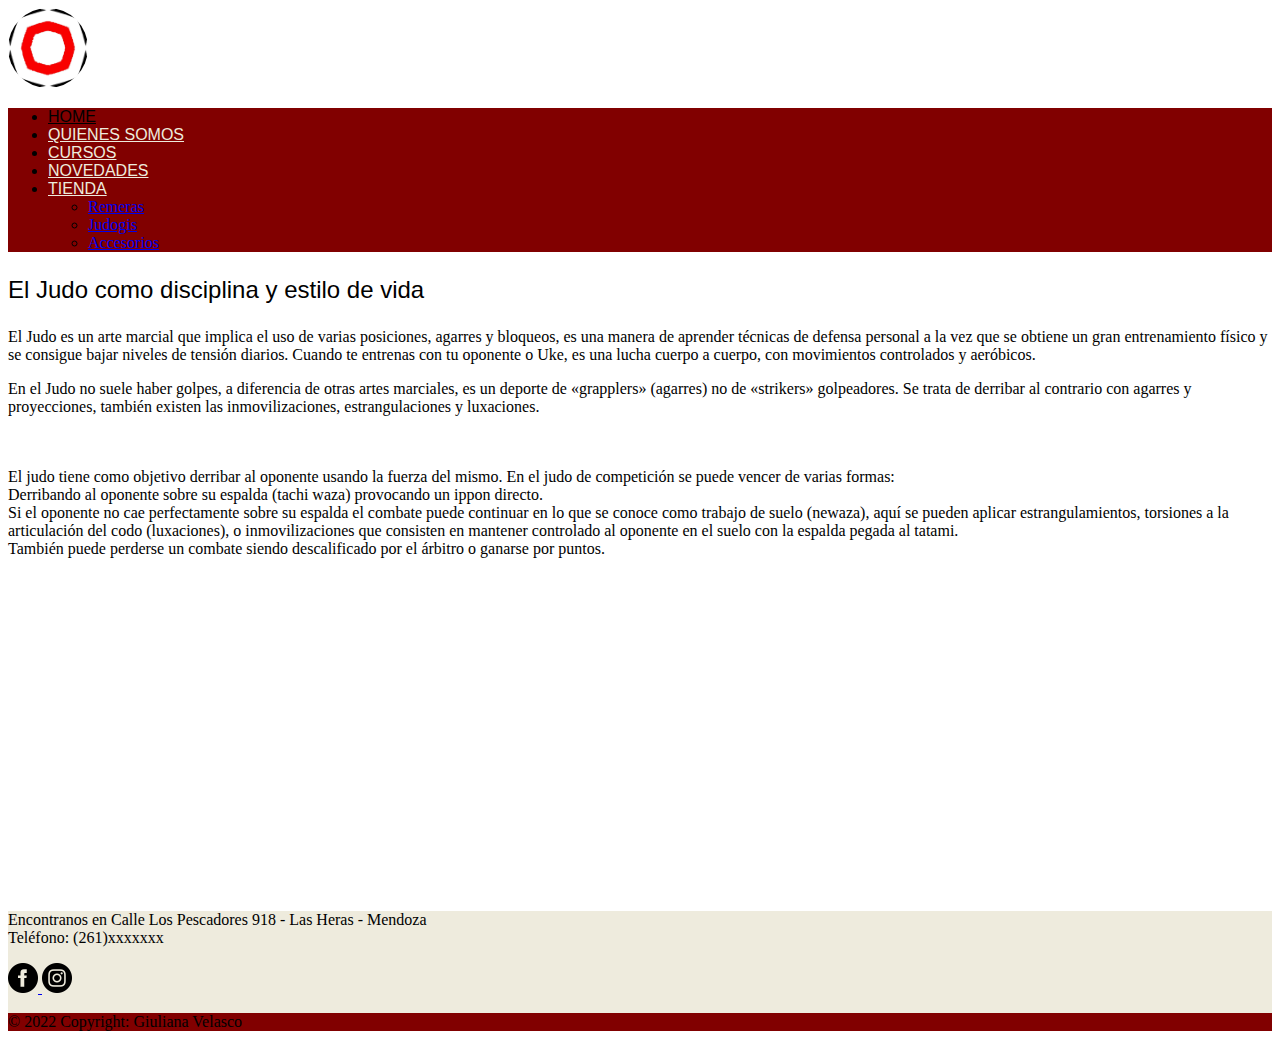
<file: index.html>
<!DOCTYPE html>
<html lang="en">

<head>
  <meta charset="UTF-8">
  <meta http-equiv="X-UA-Compatible" content="IE=edge">
  <meta name="viewport" content="width=device-width, initial-scale=1.0">

  <!-- link de bootstrap -->
  <link href="https://cdn.jsdelivr.net/npm/bootstrap@5.1.3/dist/css/bootstrap.min.css" rel="stylesheet"
    integrity="sha384-1BmE4kWBq78iYhFldvKuhfTAU6auU8tT94WrHftjDbrCEXSU1oBoqyl2QvZ6jIW3" crossorigin="anonymous">

  <!-- link al CSS -->
  <link rel="stylesheet" href="CSS/estilos.css">

  <link rel="stylesheet" href="https://fonts.google.com/">
  <title>Home - Dojo Icmen</title>
</head>

<body>
  <header>
    <seccion class="navbar fondoheader">
      <div class="container-fluid align-self-start justify-content-end">
        <a class="colortitulo">
          <img class="logo girar" src="img/logo.jpeg" alt="Logo del Dojo" width="80" height="80"
            class="d-inline-block align-text-top">
        </a>
      </div>
    </section>
  </header>

  <!-- menu de navegación -->
  <nav class="navbar fondonav">
    <ul class="nav nav-tabs">
      <li class="nav-item">
        <a class="nav-link active hoja-activa" aria-current="page" href="index.html">Home</a>
      </li>
      <li class="nav-item">
        <a class="nav-link navcolor" href="pages/quienessomos.html">Quienes somos</a>
      </li>
      <li class="nav-item">
        <a class="nav-link navcolor" href="pages/cursos.html">Cursos</a>
      </li>
      <li class="nav-item">
        <a class="nav-link navcolor" href="pages/novedades.html">Novedades</a>
      </li>
      <li class="nav-item dropdown">
        <a class="nav-link dropdown-toggle navcolor" href="" id="navbarDropdownMenuLink" role="button"
          data-bs-toggle="dropdown" aria-expanded="false">
          Tienda
        </a>
        <ul class="dropdown-menu" aria-labelledby="navbarDropdownMenuLink">
          <li>
            <a class="dropdown-item" href="pages/tienda.html">Remeras</a>
          </li>
          <li>
            <a class="dropdown-item" href="pages/tienda.html">Judogis</a>
          </li>
          <li>
            <a class="dropdown-item" href="pages/tienda.html">Accesorios</a>
          </li>
        </ul>
      </li>
    </ul>
  </nav>

  <main>
    <div class="container">
      <div class="row">
        <p class="col-md-12 col-sm-12 tituloMain">El Judo como disciplina y estilo de vida</p>
        <p class="col-md-6 col-sm-12">
          El Judo es un arte marcial que implica el uso de varias posiciones, agarres y bloqueos, es una manera de
          aprender técnicas de defensa personal a la vez que se obtiene un gran entrenamiento físico y se consigue bajar
          niveles de tensión diarios. Cuando te entrenas con tu oponente o Uke, es una lucha cuerpo a cuerpo, con
          movimientos controlados y aeróbicos.
        </p>
        <p class="col-md-6 col-sm-12">
          En el Judo no suele haber golpes, a diferencia de otras artes marciales, es un deporte de «grapplers»
          (agarres) no de «strikers» golpeadores. Se trata de derribar al contrario con agarres y proyecciones, también
          existen las inmovilizaciones, estrangulaciones y luxaciones.
          <br><br><br>
        </p>
      </div>
      <!-- video de presentación -->
      <div class="row">
        <p class="col-md-6 col-sm-12">
          El judo tiene como objetivo derribar al oponente usando la fuerza del mismo. En el judo de competición se
          puede vencer de varias formas:<br>
          Derribando al oponente sobre su espalda (tachi waza) provocando un ippon directo.<br>
          Si el oponente no cae perfectamente sobre su espalda el combate puede continuar en lo que se conoce como
          trabajo de suelo (newaza), aquí se pueden aplicar estrangulamientos, torsiones a la articulación del codo
          (luxaciones), o inmovilizaciones que consisten en mantener controlado al oponente en el suelo con la espalda
          pegada al tatami.<br>
          También puede perderse un combate siendo descalificado por el árbitro o ganarse por puntos.
        </p>
        <div class="col-md-6 col-sm-12 m-0.5 d-flex justify-content-center">
          <iframe class="videoIndex" width="500" height="285" src="https://www.youtube.com/embed/okZNbTKysb0"
            title="YouTube video player" frameborder="0"
            allow="accelerometer; autoplay; clipboard-write; encrypted-media; gyroscope; picture-in-picture"
            allowfullscreen></iframe>
        </div>
      </div>
    </div>
  </main>

  <footer class="fondofooter text-black">
    <div class="container-fuid">

      <div class="row m-0">
        <div class="col-6 text-right">
          <p> Encontranos en Calle Los Pescadores 918 - Las Heras - Mendoza <br> Teléfono: (261)xxxxxxx </p>
        </div>

        <!-- Section: Social media -->
        <section class="mb-4 text-end col-6">

          <!-- Facebook -->
          <a class="btn btn-outline-light btn-floating m-1" href="https://www.facebook.com/DojoIcmen" role="button"
            target="blank">
            <img height=30rem width=30rem src="img/iconFacebook.png" alt="Icono de Facebook">
          </a>

          <!-- Instagram -->
          <a class="btn btn-outline-light btn-floating m-1" href="https://www.instagram.com/dojo_icmen/" target="blank"
            role="button">
            <img height="30rem" width="30rem" src="img/iconInsta.png" alt="Icono de Instagram">
          </a>

        </section>
      </div>

      <!-- Copyright -->
      <div class="row text-center p-1 m-0" style="background-color: #810000;">
        <p class="col-12 text-white">© 2022 Copyright: Giuliana Velasco</p>
      </div>
    </div>
  </footer>

  <!-- link js -->
  <script src="https://cdn.jsdelivr.net/npm/bootstrap@5.1.3/dist/js/bootstrap.bundle.min.js"
    integrity="sha384-ka7Sk0Gln4gmtz2MlQnikT1wXgYsOg+OMhuP+IlRH9sENBO0LRn5q+8nbTov4+1p"
    crossorigin="anonymous"></script>

</body>

</html>
</file>
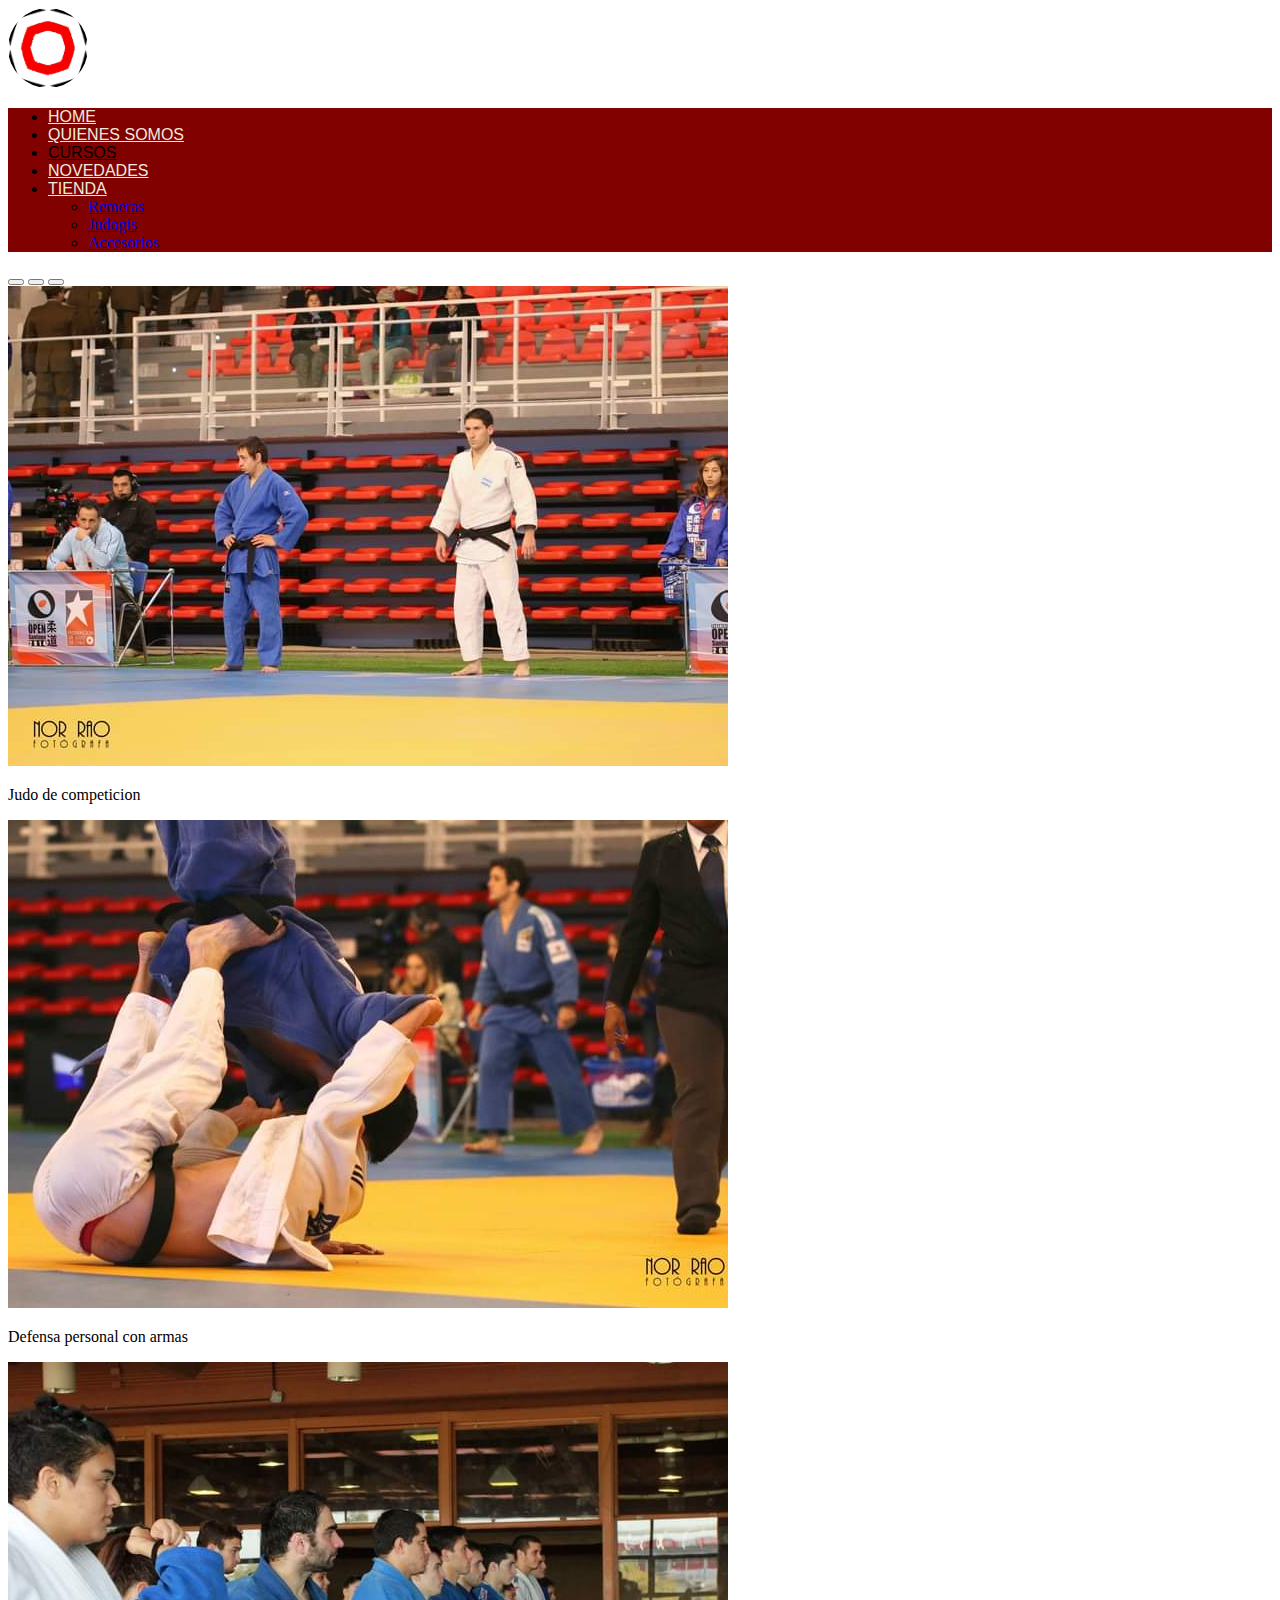
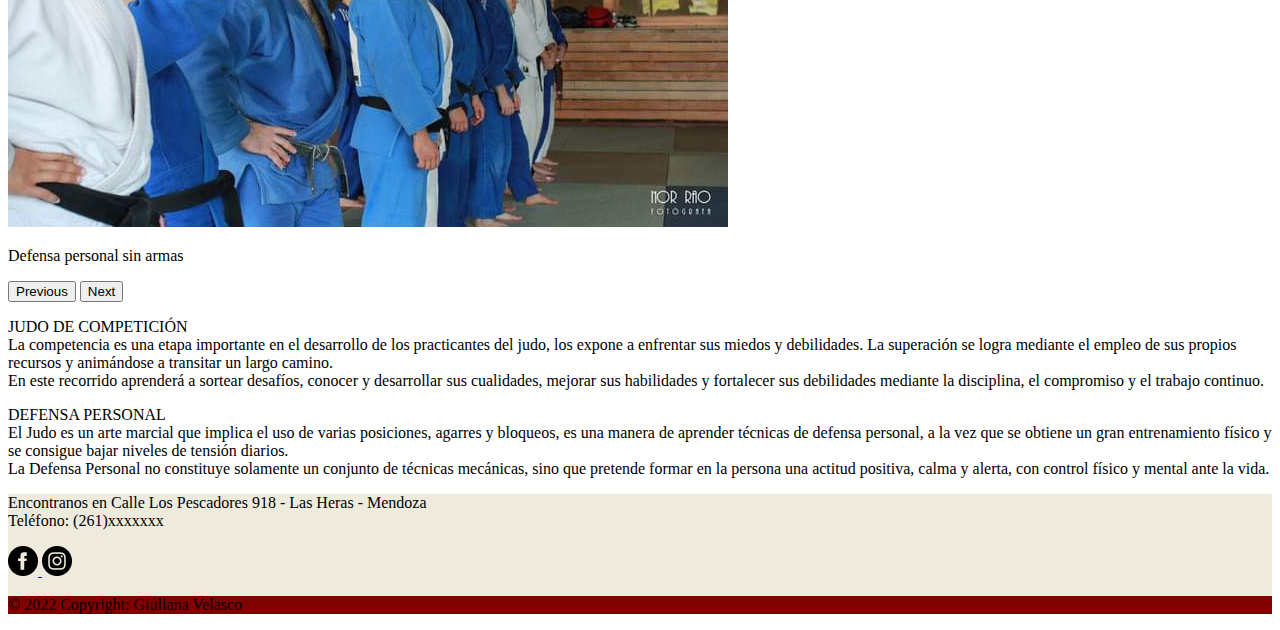
<file: pages/cursos.html>
<!DOCTYPE html>
<html lang="en">

<head>
    <meta charset="UTF-8">
    <meta http-equiv="X-UA-Compatible" content="IE=edge">
    <meta name="viewport" content="width=device-width, initial-scale=1.0">

    <!-- link de bootstrap -->
    <link href="https://cdn.jsdelivr.net/npm/bootstrap@5.1.3/dist/css/bootstrap.min.css" rel="stylesheet"
        integrity="sha384-1BmE4kWBq78iYhFldvKuhfTAU6auU8tT94WrHftjDbrCEXSU1oBoqyl2QvZ6jIW3" crossorigin="anonymous">

    <!-- link de CSS -->
    <link rel="stylesheet" href="../CSS/estilos.css">

    <link rel="stylesheet" href="https://fonts.google.com/">
    <title>Cursos - Dojo Icmen</title>
</head>

<body>
    <header>
        <seccion class="navbar fondoheader">
            <div class="container-fluid align-self-start justify-content-end">
                <a class="colortitulo">
                    <img class="logo girar" src="../img/logo.jpeg" alt="Logo del Dojo" width="80" height="80"
                        class="d-inline-block align-text-top">
                </a>
            </div>
        </section>
    </header>

    <!-- menu de navegación -->
    <nav class="navbar fondonav">
        <ul class="nav nav-tabs">
            <li class="nav-item">
                <a class="nav-link navcolor" aria-current="page" href="../index.html">Home</a>
            </li>
            <li class="nav-item">
                <a class="nav-link navcolor" href="quienessomos.html">Quienes somos</a>
            </li>
            <li class="nav-item">
                <a class="nav-link active hoja-activa" href="cursos.html">Cursos</a>
            </li>
            <li class="nav-item">
                <a class="nav-link navcolor" href="novedades.html">Novedades</a>
            </li>
            <li class="nav-item dropdown">
                <a class="nav-link dropdown-toggle navcolor" href="" id="navbarDropdownMenuLink"
                    role="button" data-bs-toggle="dropdown" aria-expanded="false">
                    Tienda
                </a>
                <ul class="dropdown-menu" aria-labelledby="navbarDropdownMenuLink">
                    <li>
                        <a class="dropdown-item" href="tienda.html">Remeras</a>
                    </li>
                    <li>
                        <a class="dropdown-item" href="tienda.html">Judogis</a>
                    </li>
                    <li>
                        <a class="dropdown-item" href="tienda.html">Accesorios</a>
                    </li>
                </ul>
            </li>
        </ul>
    </nav>

    <main>
        <div class="container">

            <!--Carrusel de imagenes-->
            <section class="row mt-4 mb-4">
                <div id="carouselExampleIndicators" class="carousel slide col-md-6" data-bs-ride="carousel">
                    <div class="carousel-indicators">
                        <button type="button" data-bs-target="#carouselExampleIndicators" data-bs-slide-to="0"
                            class="active" aria-current="true" aria-label="Slide 1"></button>
                        <button type="button" data-bs-target="#carouselExampleIndicators" data-bs-slide-to="1"
                            aria-label="Slide 2"></button>
                        <button type="button" data-bs-target="#carouselExampleIndicators" data-bs-slide-to="2"
                            aria-label="Slide 3"></button>
                    </div>
                    <div class="carousel-inner">
                        <div class="carousel-item active">
                            <img src="../img/judoka1.jpeg" class="d-block w-100 img-fluid" alt="imagen judo">

                            <div class="carousel-caption d-none d-md-block">
                                <p class="leyendaImg">Judo de competicion</p>
                            </div>
                        </div>

                        <div class="carousel-item">
                            <img src="../img/judoka2.jpeg" class="d-block w-100 img-fluid"
                                alt="imagen defensa personal con armas">

                            <div class="carousel-caption d-none d-md-block">
                                <p class="leyendaImg">Defensa personal con armas</p>
                            </div>
                        </div>

                        <div class="carousel-item">
                            <img src="../img/judoka4.jpeg" class="d-block w-100 img-fluid"
                                alt="imagen defensa personal sin armas">

                            <div class="carousel-caption d-none d-md-block">
                                <p class="leyendaImg">Defensa personal sin armas</p>
                            </div>
                        </div>

                    </div>
                    <button class="carousel-control-prev" type="button" data-bs-target="#carouselExampleIndicators"
                        data-bs-slide="prev">
                        <span class="carousel-control-prev-icon" aria-hidden="true"></span>
                        <span class="visually-hidden">Previous</span>
                    </button>
                    <button class="carousel-control-next" type="button" data-bs-target="#carouselExampleIndicators"
                        data-bs-slide="next">
                        <span class="carousel-control-next-icon" aria-hidden="true"></span>
                        <span class="visually-hidden">Next</span>
                    </button>
                </div>
                <div class="col-md-3 text-center d-flex align-items-c">
                    <p>JUDO DE COMPETICIÓN <br>
                        La competencia es una etapa importante en el desarrollo de los practicantes del judo, los expone
                        a enfrentar sus miedos y debilidades. La superación se logra mediante el empleo de sus propios
                        recursos y animándose a transitar un largo camino.
                        <br>
                        En este recorrido aprenderá a sortear desafíos, conocer y desarrollar sus cualidades, mejorar
                        sus habilidades y fortalecer sus debilidades mediante la disciplina, el compromiso y el trabajo
                        continuo.
                    </p>
                </div>
                <div class="col-md-3 text-center d-flex align-items-c">
                    <p>DEFENSA PERSONAL<br>
                        El Judo es un arte marcial que implica el uso de varias posiciones, agarres y bloqueos, es una
                        manera de aprender técnicas de defensa personal, a la vez que se obtiene un gran entrenamiento
                        físico y se consigue bajar niveles de tensión diarios.<br>
                        La Defensa Personal no constituye solamente un conjunto de técnicas mecánicas, sino que pretende
                        formar en la persona una actitud positiva, calma y alerta, con control físico y mental ante la
                        vida.
                    </p>
                </div>
            </section>

        </div>
    </main>

    <footer class="fondofooter text-black">
        <div class="container-fuid">

            <div class="row m-0">
                <div class="col-6 text-right">
                    <p> Encontranos en Calle Los Pescadores 918 - Las Heras - Mendoza <br> Teléfono: (261)xxxxxxx </p>
                </div>
                <!-- Section: Social media -->
                <section class="mb-4 text-end col-6">

                    <!-- Facebook -->
                    <a class="btn btn-outline-light btn-floating m-1" href="https://www.facebook.com/DojoIcmen"
                        role="button" target="blank">
                        <img height=30rem width=30rem src="../img/iconFacebook.png" alt="Icono de Facebook">
                    </a>

                    <!-- Instagram -->
                    <a class="btn btn-outline-light btn-floating m-1" href="https://www.instagram.com/dojo_icmen/"
                        target="blank" role="button">
                        <img height="30rem" width="30rem" src="../img/iconInsta.png" alt="Icono de Instagram">
                    </a>

                </section>
            </div>

            <!-- Copyright -->
            <div class="row text-center p-1 m-0" style="background-color: #810000;">
                <p class="text-white">© 2022 Copyright: Giuliana Velasco</p>
            </div>
        </div>
    </footer>


    <!-- link js -->
    <script src="https://cdn.jsdelivr.net/npm/bootstrap@5.1.3/dist/js/bootstrap.bundle.min.js"
        integrity="sha384-ka7Sk0Gln4gmtz2MlQnikT1wXgYsOg+OMhuP+IlRH9sENBO0LRn5q+8nbTov4+1p"
        crossorigin="anonymous"></script>

</body>

</html>
</file>
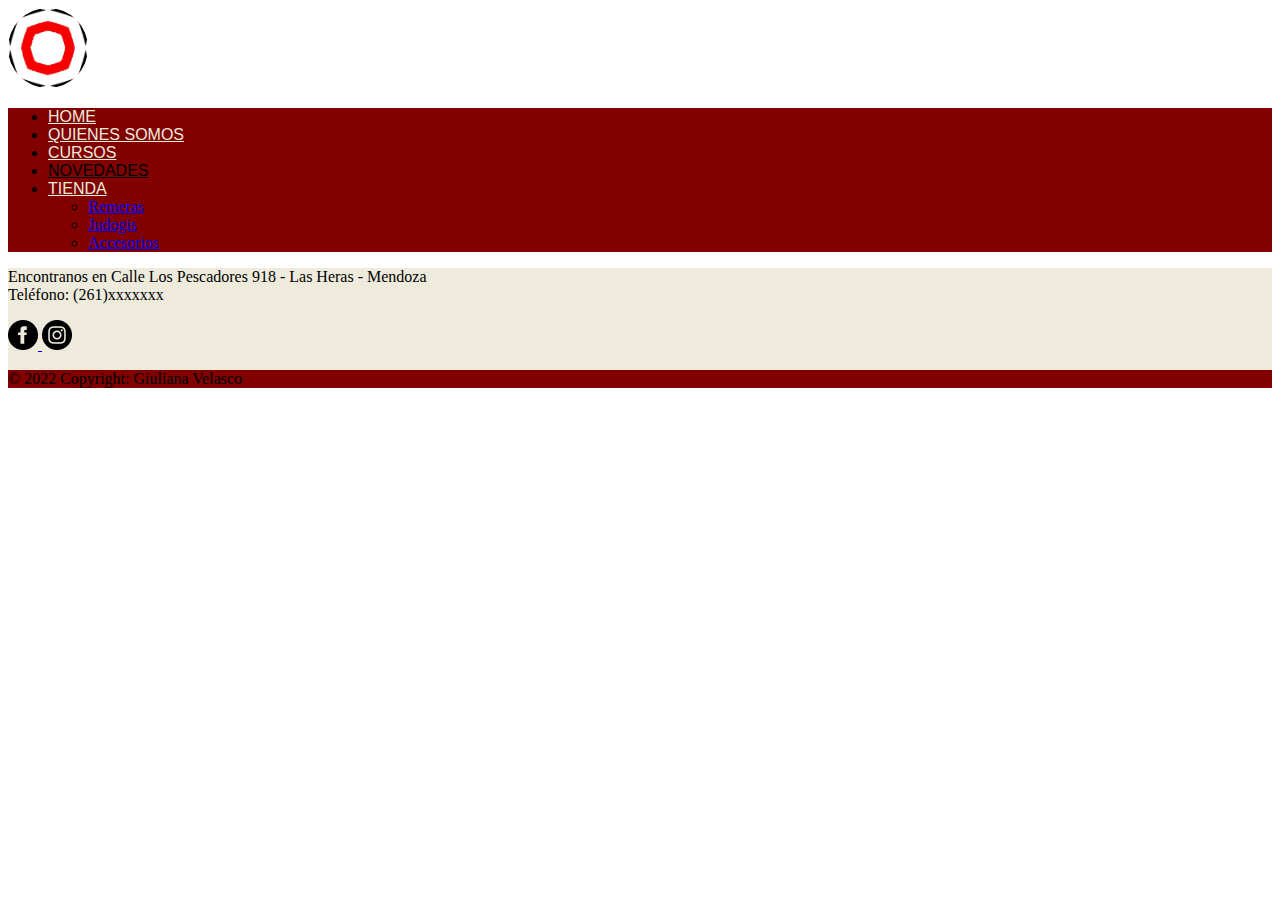
<file: pages/novedades.html>
<!DOCTYPE html>
<html lang="en">

<head>
    <meta charset="UTF-8">
    <meta http-equiv="X-UA-Compatible" content="IE=edge">
    <meta name="viewport" content="width=device-width, initial-scale=1.0">

    <!-- link de bootstrap -->
    <link href="https://cdn.jsdelivr.net/npm/bootstrap@5.1.3/dist/css/bootstrap.min.css" rel="stylesheet"
        integrity="sha384-1BmE4kWBq78iYhFldvKuhfTAU6auU8tT94WrHftjDbrCEXSU1oBoqyl2QvZ6jIW3" crossorigin="anonymous">

    <!-- link de CSS -->
    <link rel="stylesheet" href="../CSS/estilos.css">

    <link rel="stylesheet" href="https://fonts.google.com/">
    <title>Novedades - Dojo Icmen</title>
</head>

<body>
    <header>
        <seccion class="navbar fondoheader">
            <div class="container-fluid align-self-start justify-content-end">
                <a class="colortitulo">
                    <img class="logo girar" src="../img/logo.jpeg" alt="Logo del Dojo" width="80" height="80"
                        class="d-inline-block align-text-top">
                </a>
            </div>
        </section>
    </header>

    <!-- menu de navegación -->
    <nav class="navbar fondonav">
        <ul class="nav nav-tabs">
            <li class="nav-item">
                <a class="nav-link navcolor" aria-current="page" href="../index.html">Home</a>
            </li>
            <li class="nav-item">
                <a class="nav-link navcolor" href="quienessomos.html">Quienes somos</a>
            </li>
            <li class="nav-item">
                <a class="nav-link navcolor" href="cursos.html">Cursos</a>
            </li>
            <li class="nav-item">
                <a class="nav-link active hoja-activa" href="novedades.html">Novedades</a>
            </li>
            <li class="nav-item dropdown">
                <a class="nav-link dropdown-toggle navcolor" href="" id="navbarDropdownMenuLink"
                    role="button" data-bs-toggle="dropdown" aria-expanded="false">
                    Tienda
                </a>
                <ul class="dropdown-menu" aria-labelledby="navbarDropdownMenuLink">
                    <li>
                        <a class="dropdown-item" href="tienda.html">Remeras</a>
                    </li>
                    <li>
                        <a class="dropdown-item" href="tienda.html">Judogis</a>
                    </li>
                    <li>
                        <a class="dropdown-item" href="tienda.html">Accesorios</a>
                    </li>
                </ul>
            </li>
        </ul>
    </nav>

    <main>

    </main>

    <footer class="fondofooter text-black">
        <div class="container-fuid">

            <div class="row m-0">
                <div class="col-6 text-right">
                    <p> Encontranos en Calle Los Pescadores 918 - Las Heras - Mendoza <br> Teléfono: (261)xxxxxxx </p>
                </div>
                <!-- Section: Social media -->
                <section class="mb-4 text-end col-6">

                    <!-- Facebook -->
                    <a class="btn btn-outline-light btn-floating m-1" href="https://www.facebook.com/DojoIcmen"
                        role="button" target="blank">
                        <img height=30rem width=30rem src="../img/iconFacebook.png" alt="Icono de Facebook">
                    </a>

                    <!-- Instagram -->
                    <a class="btn btn-outline-light btn-floating m-1" href="https://www.instagram.com/dojo_icmen/"
                        target="blank" role="button">
                        <img height="30rem" width="30rem" src="../img/iconInsta.png" alt="Icono de Instagram">
                    </a>

                </section>
            </div>

            <!-- Copyright -->
            <div class="row text-center p-1 m-0" style="background-color: #810000;">
                <p class="text-white">© 2022 Copyright: Giuliana Velasco</p>
            </div>
        </div>
    </footer>
    <!-- link js -->
    <script src="https://cdn.jsdelivr.net/npm/bootstrap@5.1.3/dist/js/bootstrap.bundle.min.js"
        integrity="sha384-ka7Sk0Gln4gmtz2MlQnikT1wXgYsOg+OMhuP+IlRH9sENBO0LRn5q+8nbTov4+1p"
        crossorigin="anonymous"></script>
</body>

</html>
</file>
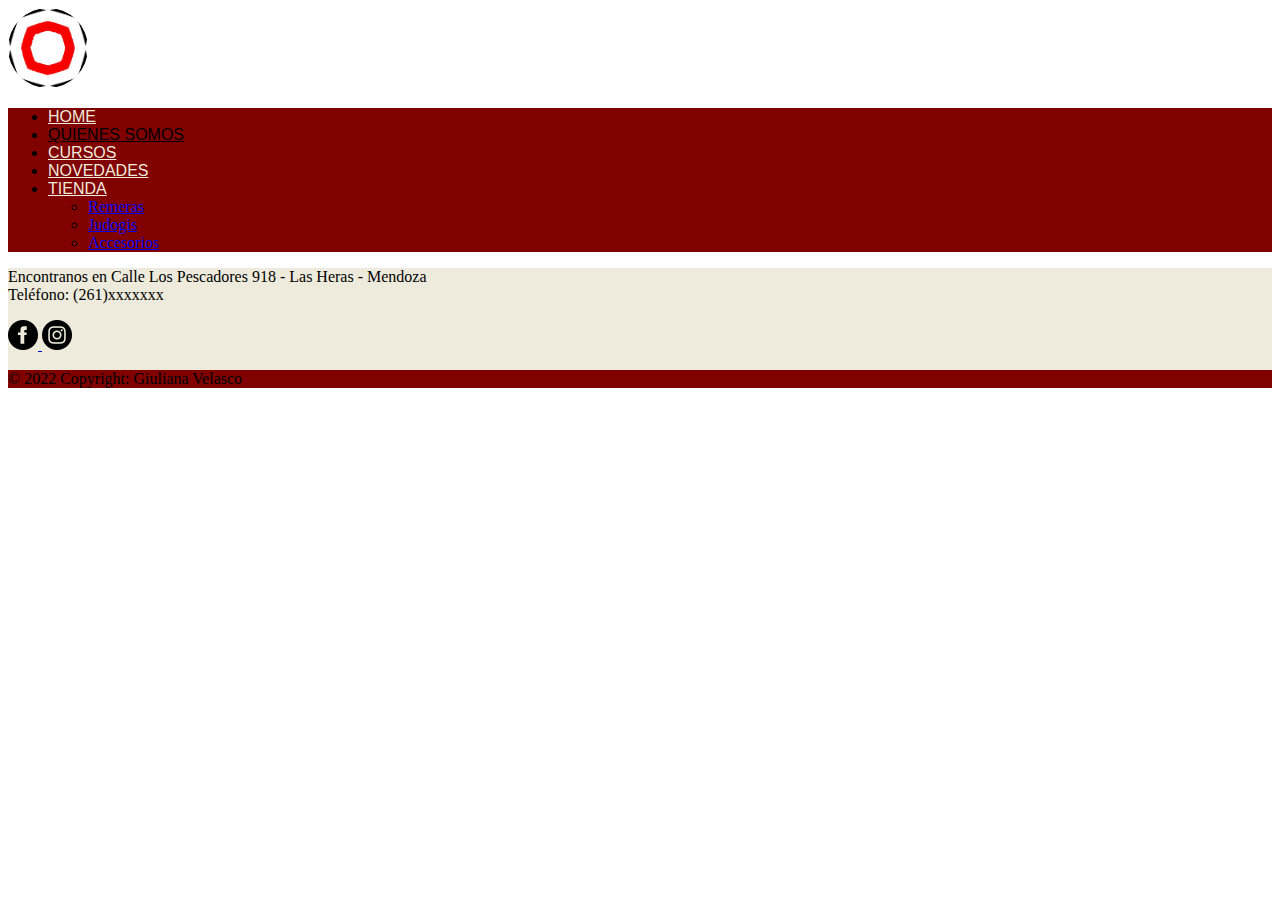
<file: pages/quienessomos.html>
<!DOCTYPE html>
<html lang="en">

<head>
    <meta charset="UTF-8">
    <meta http-equiv="X-UA-Compatible" content="IE=edge">
    <meta name="viewport" content="width=device-width, initial-scale=1.0">

    <!-- link de bootstrap -->
    <link href="https://cdn.jsdelivr.net/npm/bootstrap@5.1.3/dist/css/bootstrap.min.css" rel="stylesheet"
        integrity="sha384-1BmE4kWBq78iYhFldvKuhfTAU6auU8tT94WrHftjDbrCEXSU1oBoqyl2QvZ6jIW3" crossorigin="anonymous">

    <!-- link de CSS -->
    <link rel="stylesheet" href="../CSS/estilos.css">

    <link rel="stylesheet" href="https://fonts.google.com/">
    <title>Quienes somos - Dojo Icmen</title>
</head>

<body>
    <header>
        <seccion class="navbar fondoheader">
            <div class="container-fluid align-self-start justify-content-end">
                <a class="colortitulo">
                    <img class="logo girar" src="../img/logo.jpeg" alt="Logo del Dojo" width="80" height="80"
                        class="d-inline-block align-text-top">
                </a>
            </div>
    </header>

    <!-- menu de navegación -->
    <nav class="navbar fondonav">
        <ul class="nav nav-tabs">
            <li class="nav-item">
                <a class="nav-link navcolor" aria-current="page" href="../index.html">Home</a>
            </li>
            <li class="nav-item">
                <a class="nav-link active hoja-activa" href="quienessomos.html">Quienes somos</a>
            </li>
            <li class="nav-item">
                <a class="nav-link navcolor" href="cursos.html">Cursos</a>
            </li>
            <li class="nav-item">
                <a class="nav-link navcolor" href="novedades.html">Novedades</a>
            </li>
            <li class="nav-item dropdown">
                <a class="nav-link dropdown-toggle navcolor" href="" id="navbarDropdownMenuLink" role="button"
                    data-bs-toggle="dropdown" aria-expanded="false">
                    Tienda
                </a>
                <ul class="dropdown-menu" aria-labelledby="navbarDropdownMenuLink">
                    <li>
                        <a class="dropdown-item" href="tienda.html">Remeras</a>
                    </li>
                    <li>
                        <a class="dropdown-item" href="tienda.html">Judogis</a>
                    </li>
                    <li>
                        <a class="dropdown-item" href="tienda.html">Accesorios</a>
                    </li>
                </ul>
            </li>
        </ul>
    </nav>

    <main>

    </main>

    <footer class="fondofooter text-black">
        <div class="container-fuid">

            <div class="row m-0">
                <div class="col-6 text-right">
                    <p> Encontranos en Calle Los Pescadores 918 - Las Heras - Mendoza <br> Teléfono: (261)xxxxxxx </p>
                </div>
                <!-- Section: Social media -->
                <section class="mb-4 text-end col-6">

                    <!-- Facebook -->
                    <a class="btn btn-outline-light btn-floating m-1" href="https://www.facebook.com/DojoIcmen"
                        role="button" target="blank">
                        <img height=30rem width=30rem src="../img/iconFacebook.png" alt="Icono de Facebook">
                    </a>

                    <!-- Instagram -->
                    <a class="btn btn-outline-light btn-floating m-1" href="https://www.instagram.com/dojo_icmen/"
                        target="blank" role="button">
                        <img height="30rem" width="30rem" src="../img/iconInsta.png" alt="Icono de Instagram">
                    </a>

                </section>
            </div>

            <!-- Copyright -->
            <div class="row text-center p-1 m-0" style="background-color: #810000;">
                <p class="text-white">© 2022 Copyright: Giuliana Velasco</p>
            </div>
        </div>
    </footer>

    <!-- link js -->
    <script src="https://cdn.jsdelivr.net/npm/bootstrap@5.1.3/dist/js/bootstrap.bundle.min.js"
        integrity="sha384-ka7Sk0Gln4gmtz2MlQnikT1wXgYsOg+OMhuP+IlRH9sENBO0LRn5q+8nbTov4+1p"
        crossorigin="anonymous"></script>
</body>

</html>
</file>
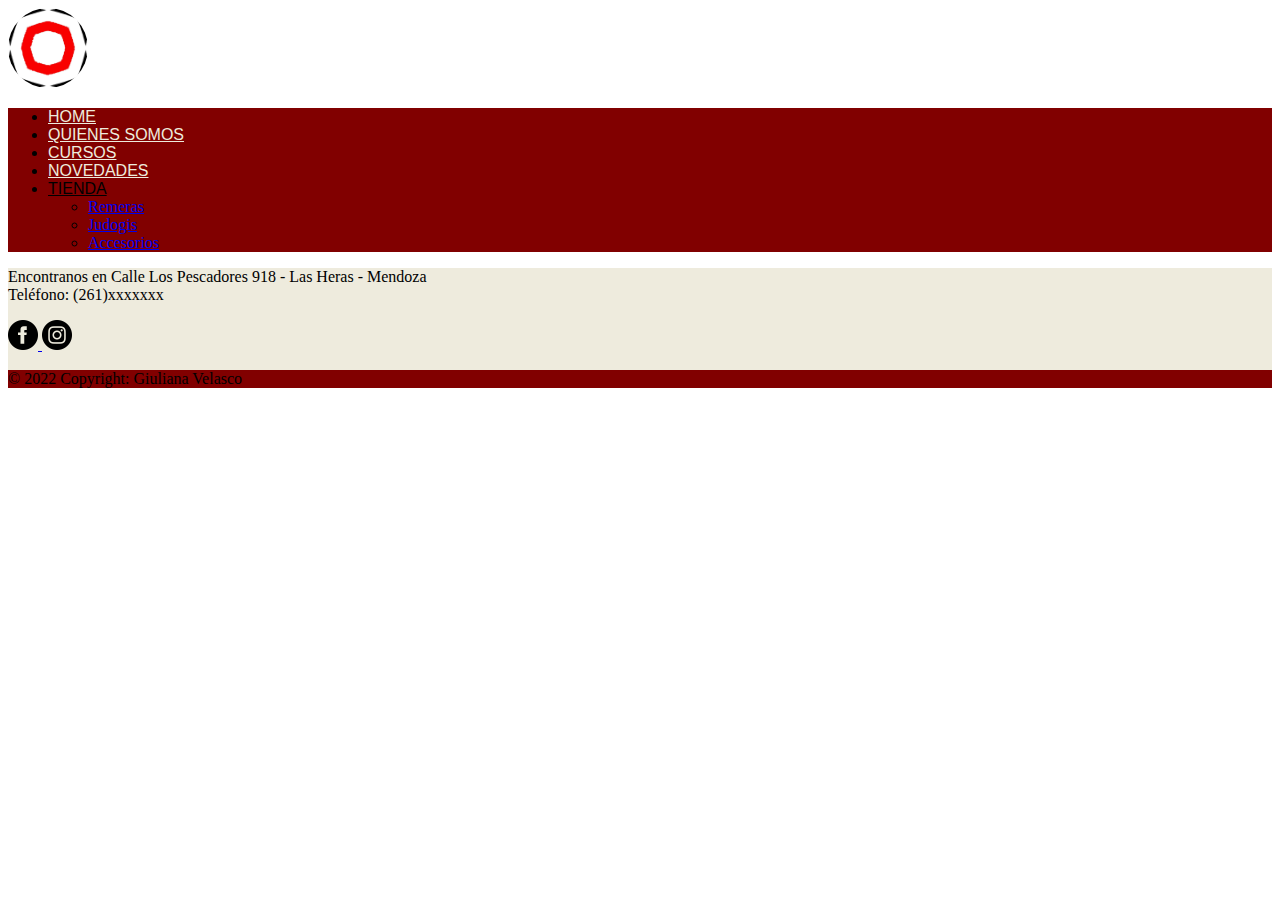
<file: pages/tienda.html>
<!DOCTYPE html>
<html lang="en">

<head>
    <meta charset="UTF-8">
    <meta http-equiv="X-UA-Compatible" content="IE=edge">
    <meta name="viewport" content="width=device-width, initial-scale=1.0">

    <!-- link de bootstrap -->
    <link href="https://cdn.jsdelivr.net/npm/bootstrap@5.1.3/dist/css/bootstrap.min.css" rel="stylesheet" integrity="sha384-1BmE4kWBq78iYhFldvKuhfTAU6auU8tT94WrHftjDbrCEXSU1oBoqyl2QvZ6jIW3" crossorigin="anonymous">
    
    <!-- link de CSS -->
    <link rel="stylesheet" href="../CSS/estilos.css">

    <link rel="stylesheet" href="https://fonts.google.com/">
    <title>Tienda - Dojo Icmen</title>
</head>
<body>

    <header>
        <seccion class="navbar fondoheader">
          <div class="container-fluid align-self-start justify-content-end">
            <a class="colortitulo">
              <img class="logo girar" src="../img/logo.jpeg" alt="Logo del Dojo" width="80" height="80" class="d-inline-block align-text-top">
            </a>
          </div>
    </header>

    <!-- menu de navegación -->
    <nav class="navbar fondonav">
        <ul class="nav nav-tabs">
            <li class="nav-item">
                <a class="nav-link navcolor" aria-current="page" href="../index.html">Home</a>
            </li>
            <li class="nav-item">
                <a class="nav-link navcolor" href="quienessomos.html">Quienes somos</a>
            </li>
            <li class="nav-item">
                <a class="nav-link navcolor" href="cursos.html">Cursos</a>
            </li>
            <li class="nav-item">
                <a class="nav-link navcolor" href="novedades.html">Novedades</a>
            </li>
            <li class="nav-item dropdown">
                <a class="nav-link dropdown-toggle active hoja-activa" href="" id="navbarDropdownMenuLink"
                    role="button" data-bs-toggle="dropdown" aria-expanded="false">
                    Tienda
                </a>
                <ul class="dropdown-menu" aria-labelledby="navbarDropdownMenuLink">
                    <li>
                        <a class="dropdown-item" href="tienda.html">Remeras</a>
                    </li>
                    <li>
                        <a class="dropdown-item" href="tienda.html">Judogis</a>
                    </li>
                    <li>
                        <a class="dropdown-item" href="tienda.html">Accesorios</a>
                    </li>
                </ul>
            </li>
        </ul>
    </nav>

    <main>

    </main>

    <footer class="fondofooter text-black">
        <div class="container-fuid">
            
            <div class="row m-0">
                <div class="col-6 text-right">
                    <p> Encontranos en Calle Los Pescadores 918 - Las Heras - Mendoza <br> Teléfono: (261)xxxxxxx </p>
                </div>
                <!-- Section: Social media -->
                <section class="mb-4 text-end col-6">
  
                    <!-- Facebook -->
                    <a class="btn btn-outline-light btn-floating m-1" href="https://www.facebook.com/DojoIcmen"
                        role="button" target="blank">
                        <img height=30rem width=30rem src="../img/iconFacebook.png" alt="Icono de Facebook">
                    </a>
  
                    <!-- Instagram -->
                    <a class="btn btn-outline-light btn-floating m-1" href="https://www.instagram.com/dojo_icmen/"
                        target="blank" role="button">
                        <img height="30rem" width="30rem" src="../img/iconInsta.png" alt="Icono de Instagram">
                    </a>
  
                </section>
            </div>
  
            <!-- Copyright -->
            <div class="row text-center p-1 m-0" style="background-color: #810000;">
                <p class="text-white">© 2022 Copyright: Giuliana Velasco</p>
            </div>
        </div>
    </footer>

    <!-- link js -->
  <script src="https://cdn.jsdelivr.net/npm/bootstrap@5.1.3/dist/js/bootstrap.bundle.min.js"
  integrity="sha384-ka7Sk0Gln4gmtz2MlQnikT1wXgYsOg+OMhuP+IlRH9sENBO0LRn5q+8nbTov4+1p"
  crossorigin="anonymous"></script>

</body>
</html>
</file>
<file: CSS/estilos.css>
header .fondoheader {
  background-image: url(../img/portada2.jpeg);
  background-repeat: no-repeat;
  background-size: cover;
  min-height: 240px; }
  header .fondoheader .container-fluid a .logo {
    border-radius: 100px; }

.fondonav {
  background-color: #810000; }
  .fondonav .nav li .navcolor {
    color: #EEEBDD;
    font-family: 'Roboto', sans-serif;
    font-size: 1rem;
    text-transform: uppercase; }
    .fondonav .nav li .navcolor:hover {
      color: #EEEBDD; }
  .fondonav .nav li .hoja-activa {
    color: black;
    font-family: 'Roboto', sans-serif;
    font-size: 1rem;
    text-transform: uppercase; }

.fondofooter {
  background-color: #EEEBDD; }

.container .row .tituloMain {
  font-family: 'Roboto', sans-serif;
  font-size: 1.5rem; }

.container .row .videoIndex {
  margin-bottom: 2rem; }
</file>
